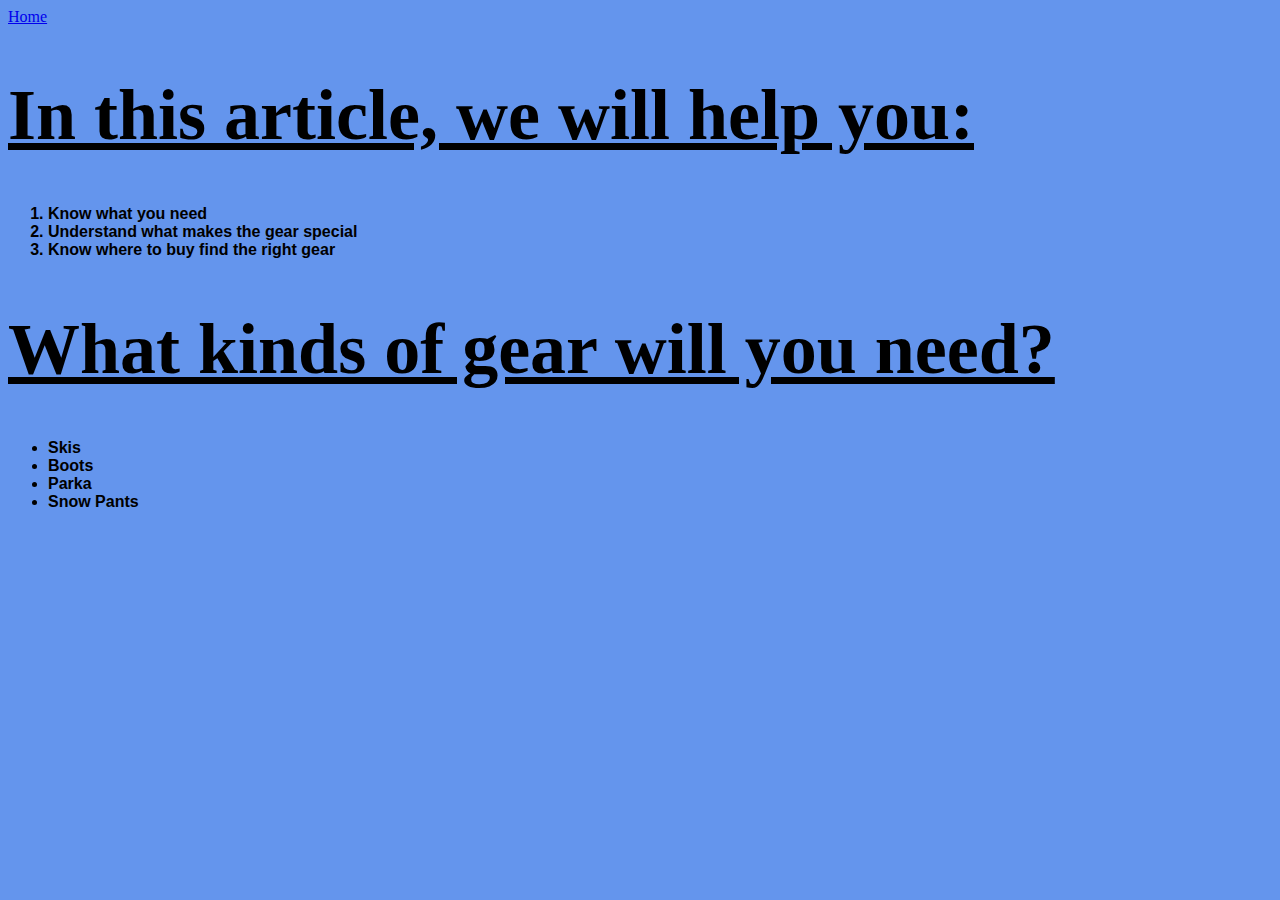
<file: content.html>
<!DOCTYPE html>
<html lang="en">
<head>
    <meta charset="UTF-8">
    <meta name="viewport" content="width=device-width, initial-scale=1.0">
    <title>Document</title>
    <link rel="stylesheet" href="styles/styles.css">
</head>
<body>
    <a href = "index.html">Home</a>
    <h1>In this article, we will help you:</h1>
    <ol>
        <li>Know what you need</li>
        <li>Understand what makes the gear special</li>
        <li>Know where to buy find the right gear</li>
    </ol>
    <h1>What kinds of gear will you need?</h1>
    <ul>
        <li>Skis</li>
        <li>Boots</li>
        <li>Parka</li>
        <li>Snow Pants</li>

    </ul>

</body>
</html>
</file>
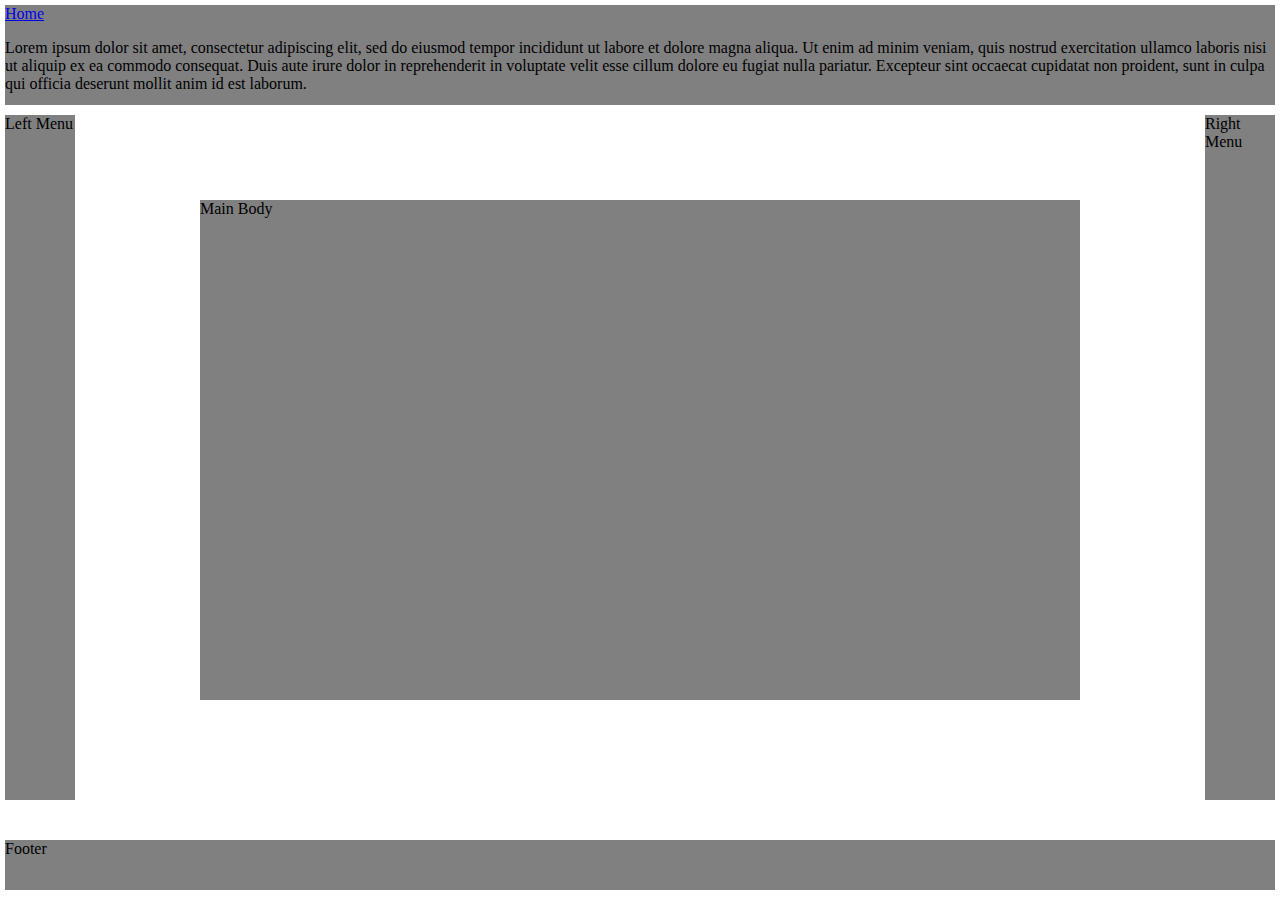
<file: layout.html>
<!DOCTYPE html>
<html lang="en">
<head>
    <meta charset="UTF-8">
    <meta name="viewport" content="width=device-width, initial-scale=1.0">
    <title>Document</title>
    <link rel="stylesheet" href="../styles/layoutstyles.css">
</head>

<body>
    <div class="common header">
        <a href="index.html">Home</a>
        <p>Lorem ipsum dolor sit amet, consectetur adipiscing elit, sed do eiusmod tempor incididunt ut labore et dolore magna aliqua. Ut enim ad minim veniam, quis nostrud exercitation ullamco laboris nisi ut aliquip ex ea commodo consequat. Duis aute irure dolor in reprehenderit in voluptate velit esse cillum dolore eu fugiat nulla pariatur. Excepteur sint occaecat cupidatat non proident, sunt in culpa qui officia deserunt mollit anim id est laborum.</p>
    </div>

    <div class="common left">
        Left Menu
    </div>

    <div class="common main">
        Main Body
    </div>

    <div class="common right">
        Right Menu
    </div>

    <div class="common footer">
        Footer
    </div>
</body>
</html>
</file>
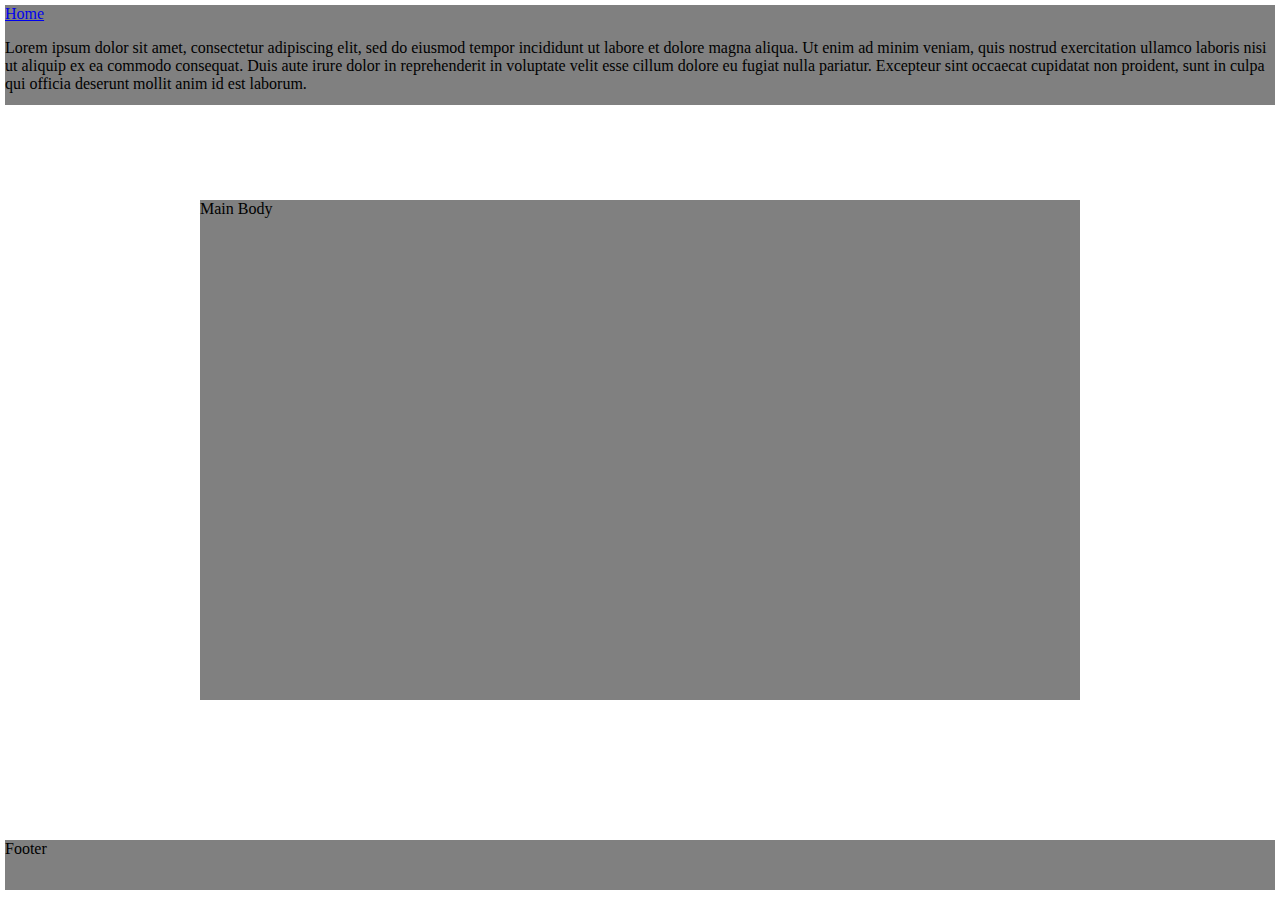
<file: layout2.html>
<!DOCTYPE html>
<html lang="en">
<head>
    <meta charset="UTF-8">
    <meta name="viewport" content="width=device-width, initial-scale=1.0">
    <title>Document</title>
    <link rel="stylesheet" href="../styles/layoutstyles.css">
</head>

<body>
    <div class="common header">
        <a href="index.html">Home</a>
        <p>Lorem ipsum dolor sit amet, consectetur adipiscing elit, sed do eiusmod tempor incididunt ut labore et dolore magna aliqua. Ut enim ad minim veniam, quis nostrud exercitation ullamco laboris nisi ut aliquip ex ea commodo consequat. Duis aute irure dolor in reprehenderit in voluptate velit esse cillum dolore eu fugiat nulla pariatur. Excepteur sint occaecat cupidatat non proident, sunt in culpa qui officia deserunt mollit anim id est laborum.</p>
    </div>

    <div class="common main">
        Main Body
    </div>

    <div class="common footer">
        Footer
    </div>
</body>
</html>
</file>
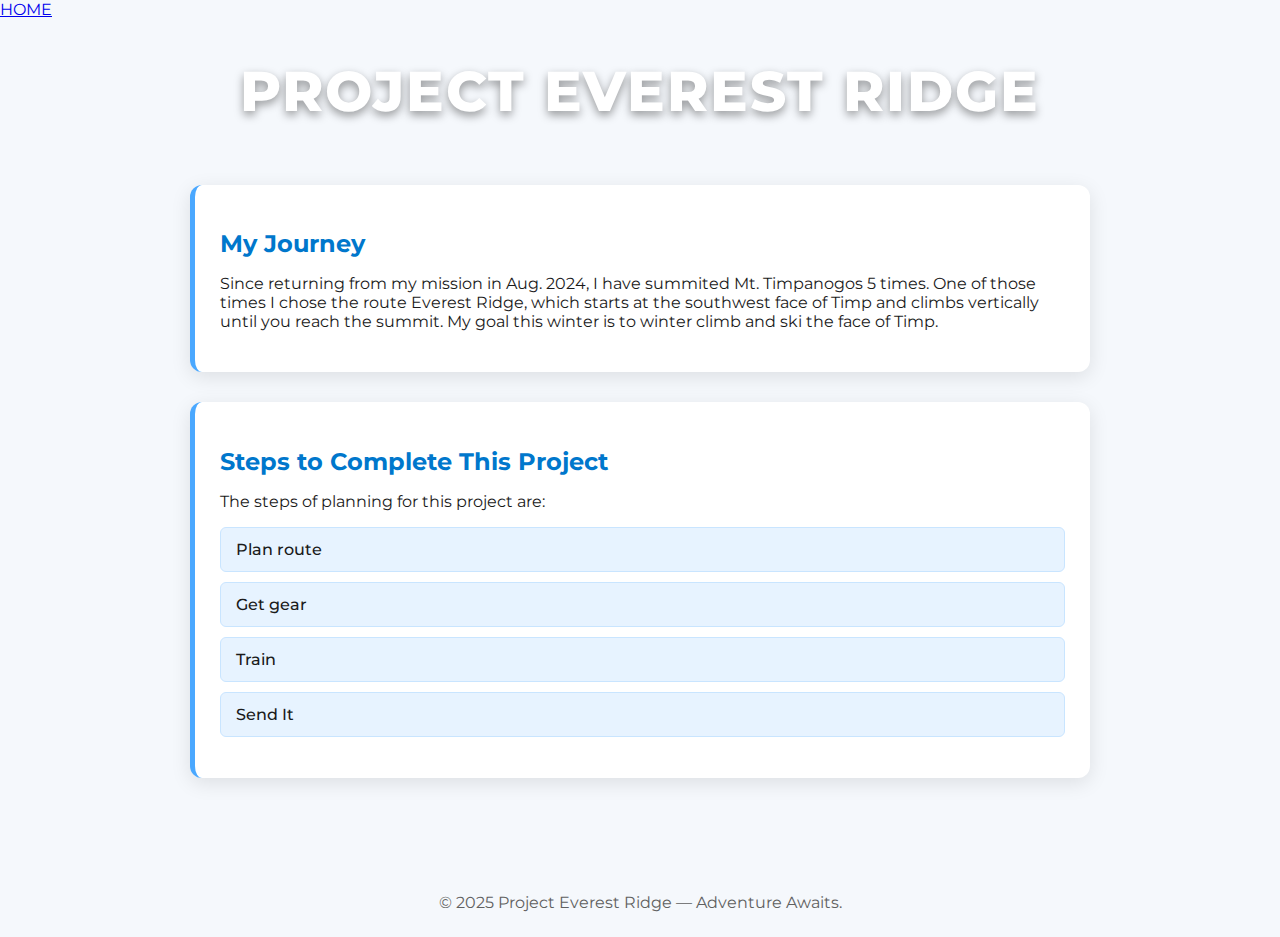
<file: project.html>
<!DOCTYPE html>
<html lang="en">
<head>
    <meta charset="UTF-8">
    <meta name="viewport" content="width=device-width, initial-scale=1.0">
    <title>PROJECT EVEREST RIDGE</title>

    <link rel="preconnect" href="https://fonts.googleapis.com">
    <link rel="preconnect" href="https://fonts.gstatic.com" crossorigin>
    <link href="https://fonts.googleapis.com/css2?family=Montserrat:wght@300;400;600;800&display=swap" rel="stylesheet">

    <style>
        body {
            margin: 0;
            font-family: "Montserrat", sans-serif;
            background: #f5f8fc;
            color: #1a1a1a;
        }

        /* HERO SECTION */
        .hero {
            <img src="../timp.jpeg">
            display: flex;
            align-items: center;
            justify-content: center;
            text-align: center;
            color: white;
        }

        .hero h1 {
            font-size: 3.5rem;
            font-weight: 800;
            text-shadow: 0 4px 10px rgba(0,0,0,0.4);
            letter-spacing: 2px;
        }

        .content {
            max-width: 900px;
            margin: 40px auto;
            padding: 20px;
        }

        .card {
            background: white;
            padding: 25px;
            border-radius: 12px;
            margin-bottom: 30px;
            box-shadow: 0 5px 20px rgba(0,0,0,0.1);
            border-left: 5px solid #4aa8ff; /* blue accent */
        }

        h2 {
            color: #0077cc;
            margin-bottom: 12px;
        }

        /* LIST */
        ul {
            list-style: none;
            padding-left: 0;
        }

        ul li {
            background: #e7f3ff;
            padding: 12px 15px;
            margin-bottom: 10px;
            border-radius: 6px;
            font-weight: 500;
            border: 1px solid #c9e5ff;
        }

        /* FOOTER */
        footer {
            text-align: center;
            padding: 25px;
            margin-top: 40px;
            color: #606060;
        }
    </style>
</head>

<body>
    <a href="index.html">HOME</a>
    <div class="hero">
        <h1>PROJECT EVEREST RIDGE</h1>
    </div>

    <div class="content">

        <div class="card">
            <h2>My Journey</h2>
            <p>
                Since returning from my mission in Aug. 2024, I have summited Mt. Timpanogos 5 times.
                One of those times I chose the route Everest Ridge, which starts at the southwest face 
                of Timp and climbs vertically until you reach the summit. My goal this winter is to 
                winter climb and ski the face of Timp.
            </p>
        </div>

        <div class="card">
            <h2>Steps to Complete This Project</h2>
            <p>The steps of planning for this project are:</p>
            <ul>
                <li>Plan route</li>
                <li>Get gear</li>
                <li>Train</li>
                <li>Send It</li>
            </ul>
        </div>

    </div>

    <footer>
        © 2025 Project Everest Ridge — Adventure Awaits.
    </footer>

</body>
</html>
</file>
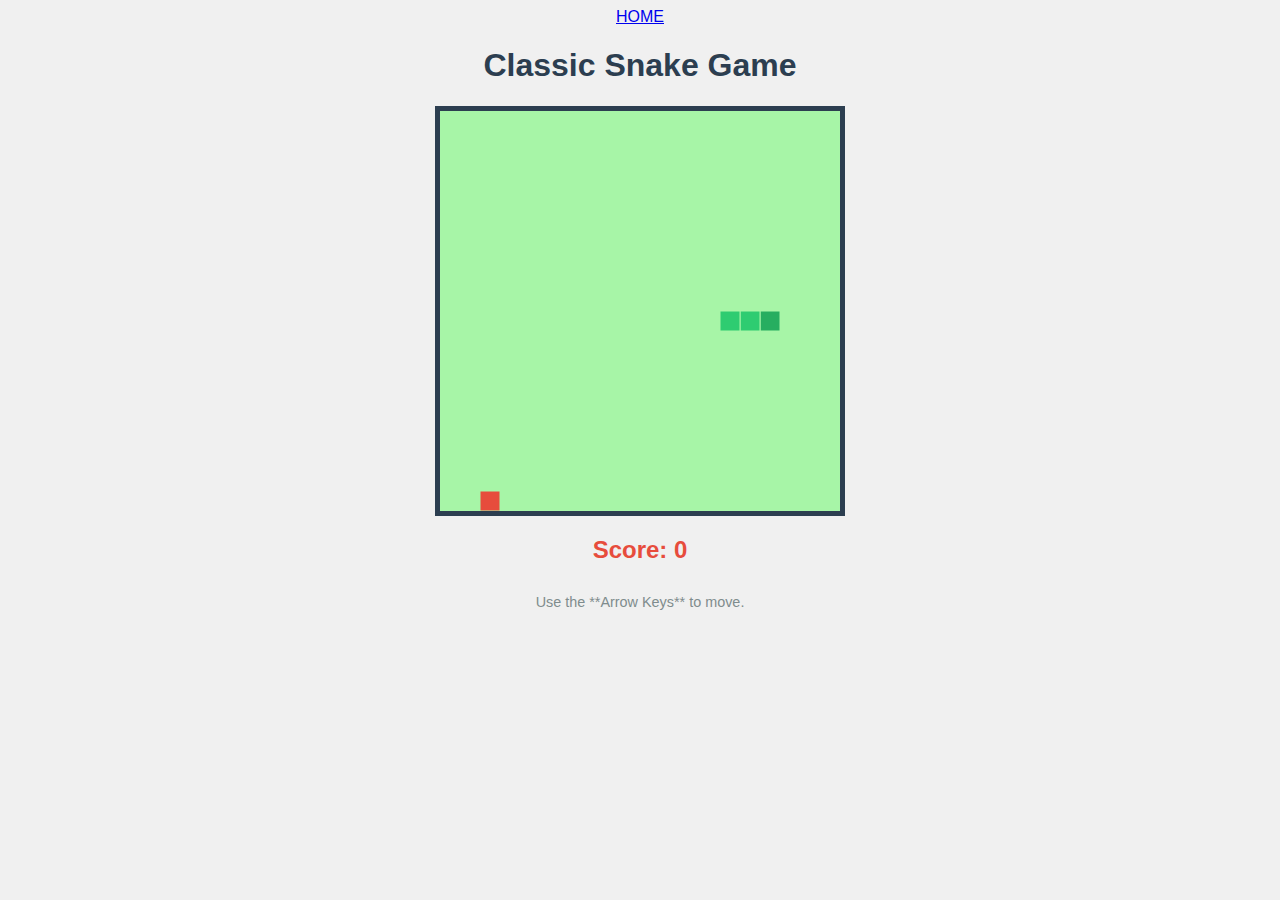
<file: snakegame.html>
<!DOCTYPE html>
<html lang="en">
<head>
    <meta charset="UTF-8">
    <meta name="viewport" content="width=device-width, initial-scale=1.0">
    <title>Single-Page Snake Game</title>
    
    <style>
        body {
            display: flex;
            flex-direction: column;
            align-items: center;
            font-family: Arial, sans-serif;
            background-color: #f0f0f0;
            user-select: none; /* Prevents text selection while playing */
        }

        h1 {
            color: #2c3e50;
        }

        #gameCanvas {
            /* Define the border and background for the game area */
            border: 5px solid #2c3e50;
            background-color: #a7f5a7; /* Light green field */
        }

        #score {
            margin: 20px 0;
            font-size: 1.5em;
            font-weight: bold;
            color: #e74c3c;
        }

        .instructions {
            margin-top: 10px;
            font-size: 0.9em;
            color: #7f8c8d;
        }
    </style>
</head>
<body>
    <a href="index.html">HOME</a>
    <h1>Classic Snake Game</h1>
    
    <canvas id="gameCanvas" width="400" height="400"></canvas>
    
    <div id="score">Score: 0</div>
    <div class="instructions">Use the **Arrow Keys** to move.</div>

    <script>
        // --- GAME CONSTANTS AND INITIALIZATION ---
        const canvas = document.getElementById('gameCanvas');
        const ctx = canvas.getContext('2d');
        const scoreDisplay = document.getElementById('score');

        const TILE_SIZE = 20; // Size of each grid square in pixels
        // The grid is 20x20 since 400/20 = 20
        const GRID_SIZE = canvas.width / TILE_SIZE; 
        
        let snake;
        let food;
        let dx; // Horizontal velocity (direction)
        let dy; // Vertical velocity (direction)
        let score;
        let gameInterval;
        let changingDirection = false; // Flag to prevent multiple direction changes per tick

        function initializeGame() {
            snake = [
                { x: 10 * TILE_SIZE, y: 10 * TILE_SIZE }, // Head
                { x: 9 * TILE_SIZE, y: 10 * TILE_SIZE },
                { x: 8 * TILE_SIZE, y: 10 * TILE_SIZE },
            ];
            food = generateFood();
            dx = TILE_SIZE; // Start moving right
            dy = 0;
            score = 0;
            scoreDisplay.textContent = 'Score: 0';
            changingDirection = false;
        }

        // --- DRAWING FUNCTIONS ---

        function drawTile(x, y, color) {
            ctx.fillStyle = color;
            ctx.fillRect(x, y, TILE_SIZE, TILE_SIZE);
            // Optional: Draw border for grid effect
            ctx.strokeStyle = '#a7f5a7';
            ctx.strokeRect(x, y, TILE_SIZE, TILE_SIZE);
        }

        function drawSnake() {
            snake.forEach((segment, index) => {
                // Head is darker green
                const color = index === 0 ? '#27ae60' : '#2ecc71'; 
                drawTile(segment.x, segment.y, color);
            });
        }

        function drawFood() {
             // Red food
            drawTile(food.x, food.y, '#e74c3c'); 
        }

        // --- GAME LOGIC FUNCTIONS ---

        function generateFood() {
            let newFood;
            // Loop until a spot not occupied by the snake is found
            do {
                const foodX = Math.floor(Math.random() * GRID_SIZE) * TILE_SIZE;
                const foodY = Math.floor(Math.random() * GRID_SIZE) * TILE_SIZE;
                newFood = { x: foodX, y: foodY };
            } while (snake.some(segment => segment.x === newFood.x && segment.y === newFood.y));
            
            return newFood;
        }

        function moveSnake() {
            changingDirection = false;
            
            // 1. Create the new snake head
            const head = { 
                x: snake[0].x + dx, 
                y: snake[0].y + dy 
            };
            
            // Add the new head to the beginning of the snake array
            snake.unshift(head);

            // 2. Check if snake ate the food
            if (head.x === food.x && head.y === food.y) {
                // Increase score and generate new food
                score += 10;
                scoreDisplay.textContent = `Score: ${score}`;
                food = generateFood();
                // We DON'T remove the tail, so the snake grows
            } else {
                // Remove the last segment (the tail)
                snake.pop();
            }
        }

        function checkCollision() {
            const head = snake[0];
            
            // 1. Check for wall collision
            const hitWall = head.x < 0 || head.x >= canvas.width || head.y < 0 || head.y >= canvas.height;
            
            // 2. Check for self collision (start checking from the 4th segment)
            const hitSelf = snake.slice(1).some(segment => segment.x === head.x && segment.y === head.y);

            return hitWall || hitSelf;
        }

        function endGame() {
            clearInterval(gameInterval);
            ctx.fillStyle = 'rgba(0, 0, 0, 0.7)';
            ctx.fillRect(0, 0, canvas.width, canvas.height);
            ctx.fillStyle = 'white';
            ctx.font = '40px Arial';
            ctx.textAlign = 'center';
            ctx.fillText('GAME OVER', canvas.width / 2, canvas.height / 2 - 20);
            ctx.font = '20px Arial';
            ctx.fillText(`Final Score: ${score}`, canvas.width / 2, canvas.height / 2 + 20);
            
            // Optional: Re-initialize the game on a key press
            document.addEventListener('keydown', startGame, { once: true });
        }

        // --- MAIN GAME LOOP ---

        function gameLoop() {
            if (checkCollision()) {
                endGame();
                return;
            }

            // Clear the canvas for the next frame
            ctx.fillStyle = '#a7f5a7';
            ctx.fillRect(0, 0, canvas.width, canvas.height);
            
            moveSnake();
            drawFood();
            drawSnake();
        }

        // --- INPUT HANDLING ---

        function changeDirection(event) {
            // Key codes for Arrow Keys: Left=37, Up=38, Right=39, Down=40
            const keyPressed = event.keyCode;
            
            // Prevent changing direction more than once per frame
            if (changingDirection) return;
            changingDirection = true;

            const LEFT  = 37;
            const UP    = 38;
            const RIGHT = 39;
            const DOWN  = 40;

            const goingUp    = dy === -TILE_SIZE;
            const goingDown  = dy === TILE_SIZE;
            const goingRight = dx === TILE_SIZE;
            const goingLeft  = dx === -TILE_SIZE;

            // Update direction, ensuring the snake doesn't turn 180 degrees instantly
            if (keyPressed === LEFT && !goingRight) {
                dx = -TILE_SIZE; dy = 0;
            } else if (keyPressed === UP && !goingDown) {
                dx = 0; dy = -TILE_SIZE;
            } else if (keyPressed === RIGHT && !goingLeft) {
                dx = TILE_SIZE; dy = 0;
            } else if (keyPressed === DOWN && !goingUp) {
                dx = 0; dy = TILE_SIZE;
            }
        }
        
        function startGame() {
            initializeGame();
            // Run the game loop every 100ms (controls game speed)
            gameInterval = setInterval(gameLoop, 100); 
        }

        // Start the game when the page loads
        document.addEventListener('keydown', changeDirection);
        startGame();

    </script>
</body>
</html>
</file>
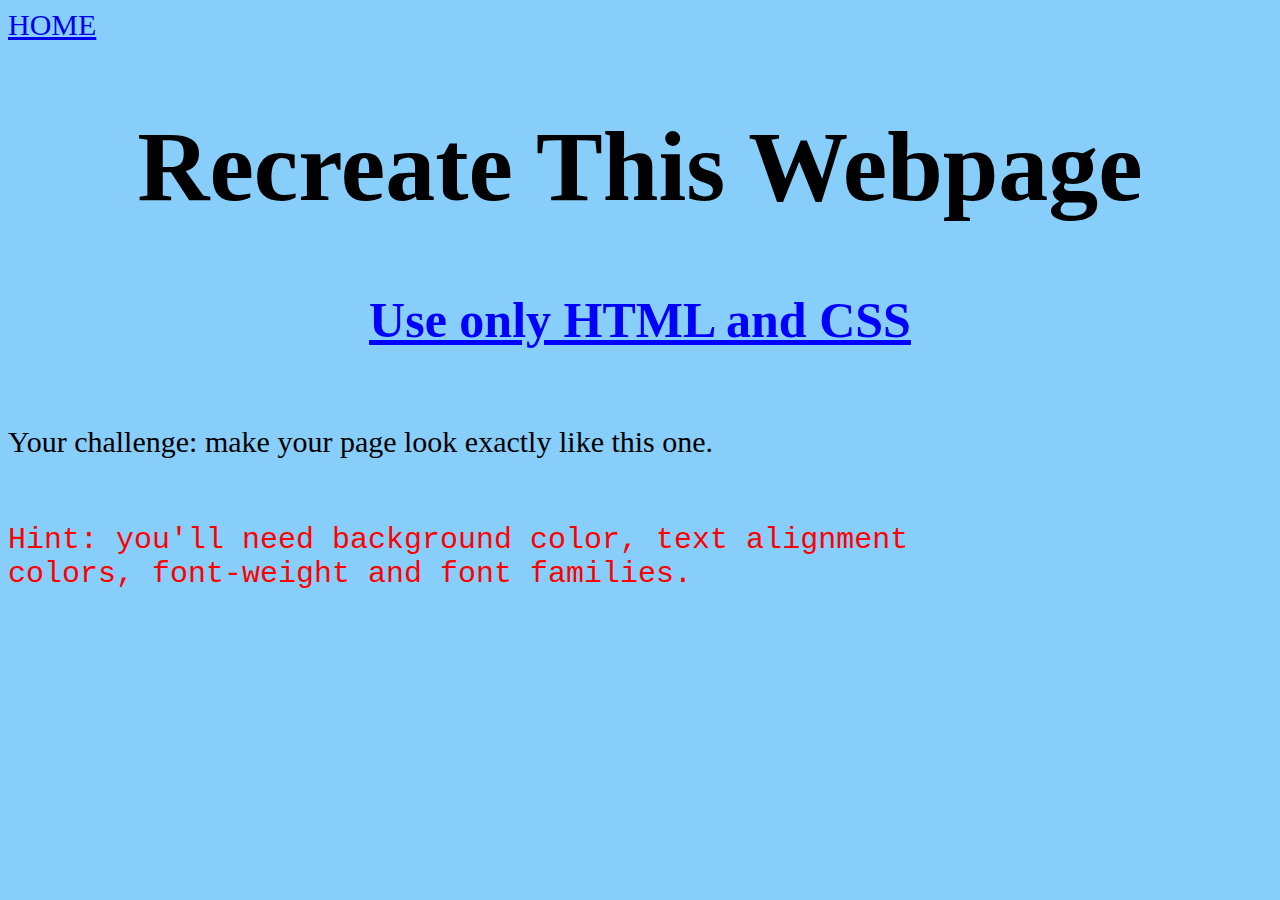
<file: newpage/newpage.html>
<!DOCTYPE html>
<html lang="en">
<head>
    <meta charset="UTF-8">
    <meta name="viewport" content="width=device-width, initial-scale=1.0">
    <title>Document</title>
    <link rel="stylesheet" href="../styles/newstyle.css"
</head>
<body>
    <a href ="../index.html">HOME</a>
    <h1>Recreate This Webpage </h1>
    <h2>Use only HTML and CSS</h2>
    <br>
    Your challenge: make your page look exactly like this one.
    <br>
    <br>
   <p>Hint: you'll need background color, text alignment
    <br>
    colors, font-weight and font families.</p> 
    
</body>
</html>
</file>
<file: styles/styles.css>
body{background-color: cornflowerblue;}
h1{ color:antiquewhite
    text-align:center;
    font-size:72px;
    font-weight:bold;
    font_style:italic;
    text-decoration:underline;}
li{
    text-color:green;
    font-weight:bold;
    font-family:'Trebuchet MS', 'Lucida Sans Unicode', 'Lucida Grande', 'Lucida Sans', Arial, sans-serif
}
</file>
<file: styles/layoutstyles.css>
body{
    background-color: rgb(255, 255, 255);
    font-family: Georgia, 'Times New Roman', Times, serif;
}
.common {
    background-color:grey;
    border:2px;
    position: absolute;
}
.header{
    top: 5px;
    left: 5px;
    right: 5px;
    height: 100px;
}

.left{
    top: 115px;
    left: 5px;
    width: 70px;
    bottom: 100px;

}

.right{
    top:115px;
    right: 5px;
    width: 70px;
    bottom: 100px;
}

.footer{
    height: 50px;
    left: 5px;
    right: 5px;
    bottom: 10px;
} 
.main{
    top: 200px;
    bottom: 200px;
    right: 200px;
    left: 200px;
}
</file>
<file: styles/newstyle.css>
body{background-color:lightskyblue;}
h1{
    font-size:100px;
    font-weight:bold;
    text-align:center;
}
h2{
    font-size:50px;
    text-decoration: underline;
    color:blue;
    text-align: center;


}
body{
    font-size:30px;
}
p{
    color:red;
    font-family: 'Courier New', Courier, monospace;
    font-size: 30px;
}
</file>
